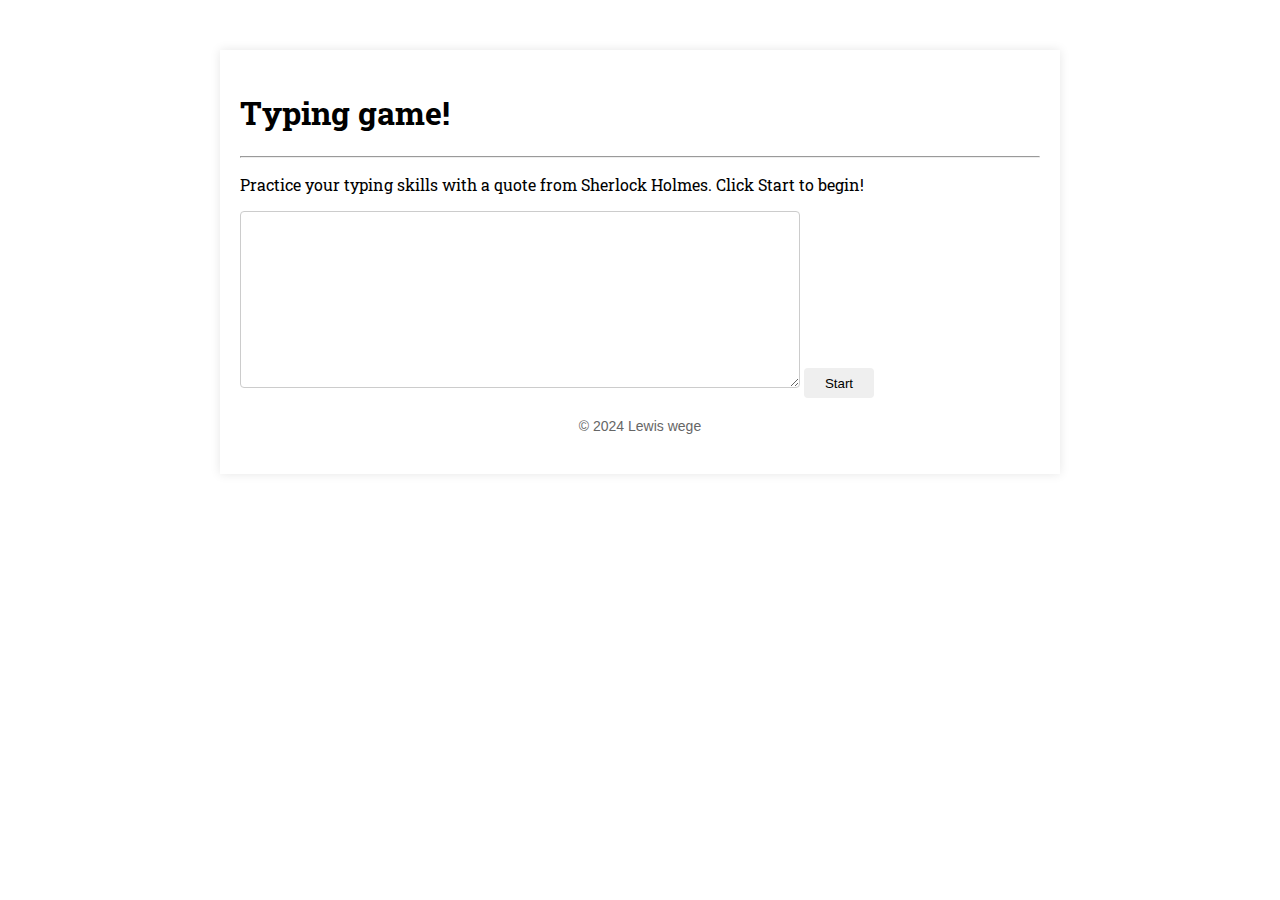
<file: index.html>
<html>
    <head>
        <title>Typing game</title>
        <link rel="stylesheet" href="style.css">
        <link rel="preconnect" href="https://fonts.googleapis.com">
        <link rel="preconnect" href="https://fonts.gstatic.com" crossorigin>
        <link href="https://fonts.googleapis.com/css2?family=Roboto+Slab:wght@100..900&display=swap" rel="stylesheet">
    </head>
    <body>
        <div class="container">
            <h1>Typing game!</h1>
            <hr>
            <p>
                Practice your typing skills with a quote from Sherlock Holmes. 
                Click Start to begin!
            </p>
            <p id="quote"></p> <!--This will display the quotes-->
            <p id="message"></p> <!--displays any status message-->
            <div>
                <textarea aria-label="current word" id="typed-value" class="text-box"></textarea>
                <button type="button" id="start">Start</button> <!--button to start the game-->
            </div>
            <p class="copyright">&copy; 2024 Lewis wege</p>
            <script src="script.js"></script>
        </div>
    </body>
</html>
</file>
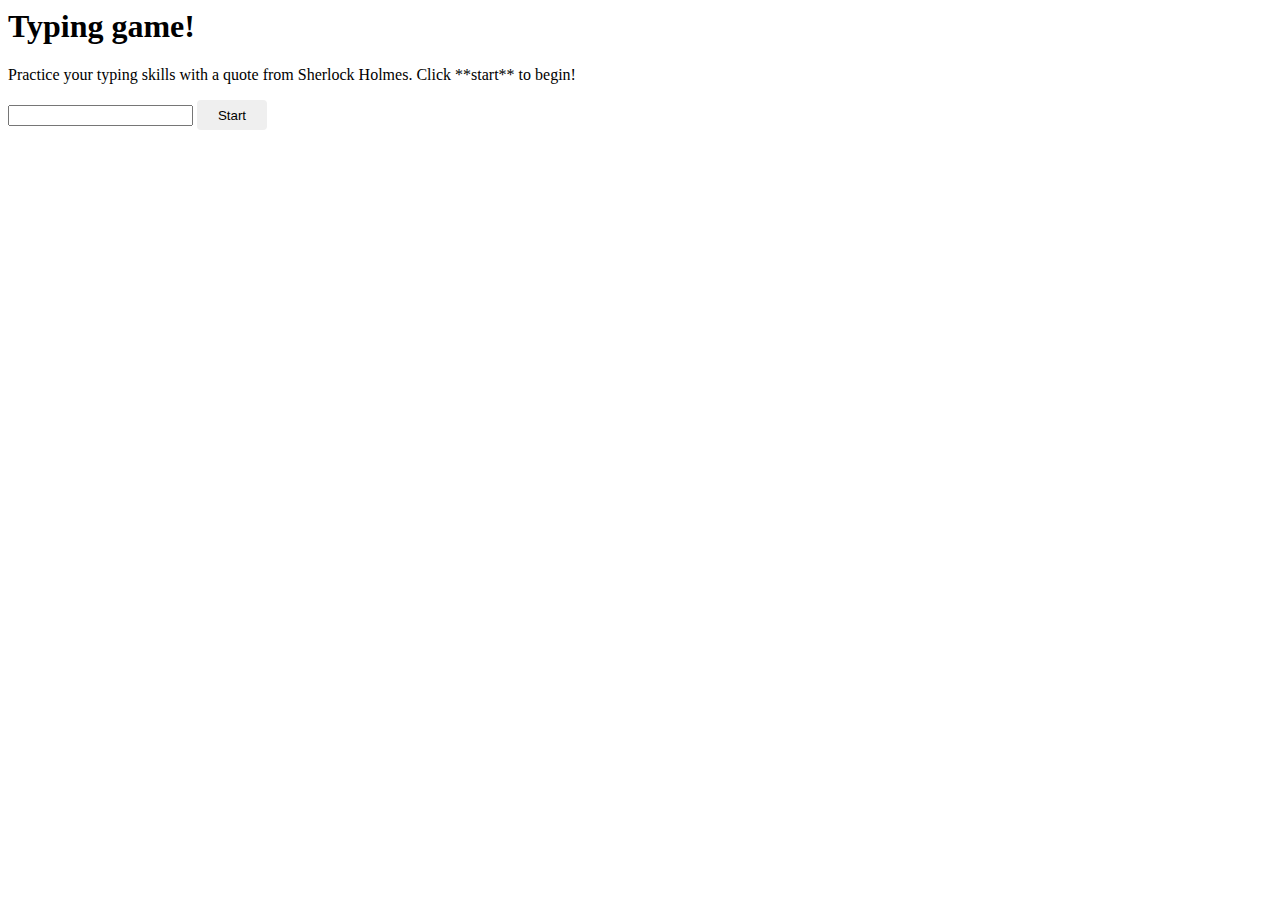
<file: inedx.html>
<html>
    <head>
        <title>Typing game</title>
        <link rel="stylesheet" href="style.css">
    </head>
    <body>
        <h1>Typing game!</h1>
        <p>
            Practice your typing skills with a quote from Sherlock Holmes. 
            Click **start** to begin!
        </p>
        <p id="quote"></p> <!--This will display the quotes-->
        <p id="message"></p> <!--displays any status message-->
        <div>
            <input type="text" aria-label="current word" id="typed-value"> <!--textbox for typing-->
            <button type="button" id="start">Start</button> <!--button to start the game-->
        </div>
        <script src="script.js"></script>
    </body>
</html>
</file>
<file: style.css>
.highlight {
    background-color: yellow;
  }
  
  .error {
    background-color: lightcoral;
    border: red;
  }


body {
    font-family: "Roboto Slab", serif;
    font-optical-sizing: auto;
    font-weight: 400;
    font-style: normal;
}

.text-box {
    width: 70%;
    height: 20%;
    font-size: 16px;
    padding: 4px 8px;
    border: 1px solid #ccc;
    border-radius: 4px;
    box-sizing: border-box;
    font-family: 'Courier New', monospace;
}

  .container {
    max-width: 800px;
    margin: 50px auto;
    padding: 20px;
    background-color: #fff;
    box-shadow: 0 0 10px rgba(0, 0, 0, 0.1);
  }

  .text-box {
    width: 70%;
    height: 20%;
    font-size: 16px;
    padding: 4px 8px;
    border: 1px solid #ccc;
    border-radius: 4px;
    box-sizing: border-box;
}

#start {
    cursor: pointer;
    border: none;
    border-radius: 4px;
    width: 70px;
    height: 30px;
}
.copyright {
    font-size: 14px;
    color: #666;
    text-align: center;
    margin-top: 20px;
    margin-bottom: 20px;
    font-family: Arial, sans-serif;
}
</file>
